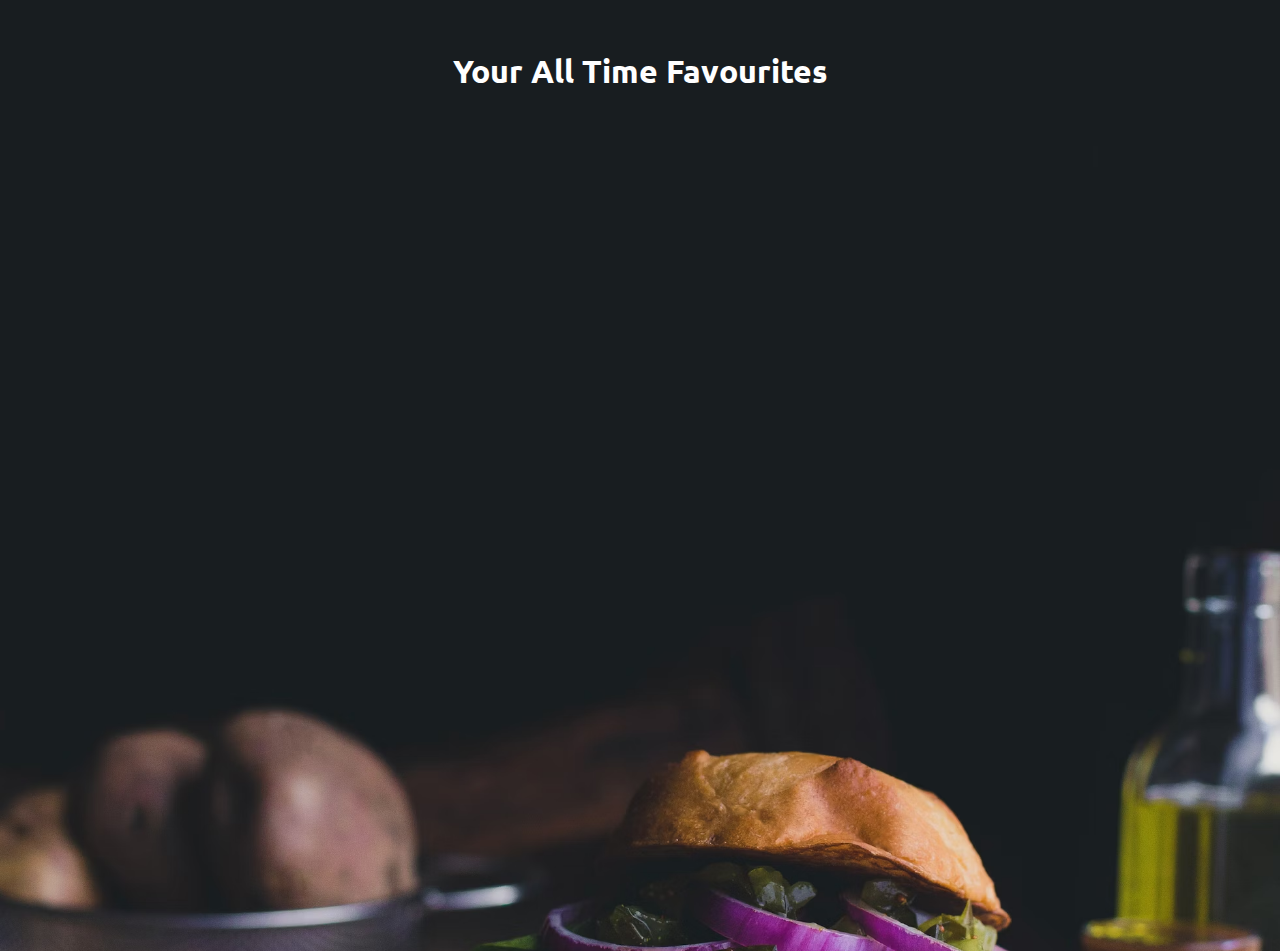
<file: favourites.html>
<!DOCTYPE html>
<html lang="en">
<head>
    <meta charset="UTF-8">
    <meta name="viewport" content="width=device-width, initial-scale=1.0">
    <title>Favourite Meals</title>
    <!-- Google Fonts link -->
    <link rel="preconnect" href="https://fonts.googleapis.com" />
    <link rel="preconnect" href="https://fonts.gstatic.com" crossorigin />
    <link
      href="https://fonts.googleapis.com/css2?family=Ubuntu:wght@500&display=swap"
      rel="stylesheet"
    />
    <!-- StyleSheet Link -->
    <link rel="stylesheet" href="favStyle.css">
</head>
<body class="bg">
    <!-- Main heading for the page -->
    <section id="heading"><h1>Your All Time Favourites</h1></section>

    <!-- Meal Card -->
    <section id="meal">
        <div id="parent-meal-container">
        </div>
    </section>
    
    <!-- Script -->
    <script src="favouriteMeals.js"></script>
</body>
</html>
</file>
<file: favStyle.css>
/* CSS Reset */
*{
    margin: 0;
    padding: 0;
    box-sizing: border-box;
}

/* Body */
body,
html {
  height: 100%;
  font-family: "Ubuntu", sans-serif;
}

/* For background image */
.bg{
    background-image: url("slider-meal-three.avif");
    background-repeat: no-repeat;
    background-size: cover;
    height: 100%;
}

/* Main Heading */
#heading h1{
    text-align: center;
    margin-top: 4%;
    color: white;
    font-size: 2rem;
}
/* Parent Meal Container */
#parent-meal-container{
    margin-top: 5%;
    display: flex;
    flex-wrap: wrap;
    justify-content: space-around;
}

.child-meal-container{
    max-width: 30rem;
    margin-bottom: 4%;
    display: flex;
    flex-direction: column;
    align-items: center;
    border-radius: 1rem;
    background-image: linear-gradient(yellow,rgb(233, 72, 98));
}

.child-meal-container img{
    height: 12rem;
    width: 12rem;
    margin-top: 4%;
    border-radius: 1rem;
}

.child-meal-container h1{
    margin-top: 4%;
    font-size: 1.4rem;
    margin-bottom: 2%;
}

.child-meal-container p{
    width: 90%;
    margin-bottom: 4%;
}

.child-meal-container button{
    width: 10rem;
    font-size: 1rem;
    background-color: inherit;
    border-radius: 1rem;
    font-weight: bolder;
    padding: 1rem;
    border-color: white;
    margin-bottom: 4%;
    color: white;
}

.child-meal-container button:hover{
    background-color: rgb(255, 8, 49);
    box-shadow: 5px 5px 5px black;
    color: black;
}

.child-meal-container h2{
    margin-top: 2%;
    margin-bottom: 4%;
}
</file>
